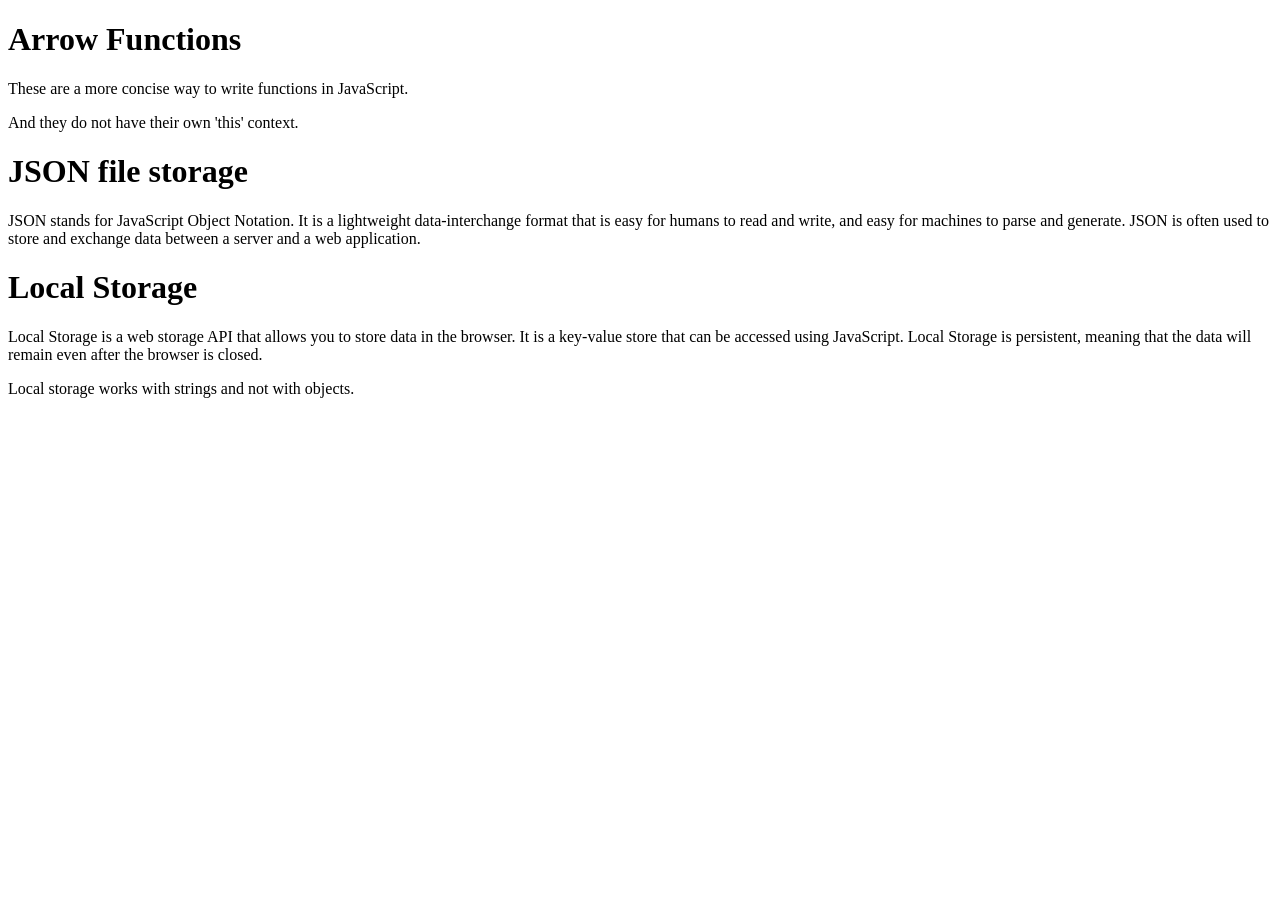
<file: Arrowfunct.html>
<!DOCTYPE html>
<html lang="en">
<head>
    <meta charset="UTF-8">
    <meta name="viewport" content="width=device-width, initial-scale=1.0">
    <title>Arrow Functions</title>
</head>
<body>
    <h1>Arrow Functions</h1>
    <p>These are a more concise way to write functions in JavaScript.</p>
    <p>And they do not have their own 'this' context.</p>

    <h1>JSON file storage</h1>
    <p>JSON stands for JavaScript Object Notation. It is a lightweight data-interchange format that is easy for humans to read and write, and easy for machines to parse and generate. JSON is often used to store and exchange data between a server and a web application.</p>

 
    <h1>Local Storage</h1>
    <p>Local Storage is a web storage API that allows you to store data in the browser. It is a key-value store that can be accessed using JavaScript. Local Storage is persistent, meaning that the data will remain even after the browser is closed.</p>
    <p>Local storage works with strings and not with objects.</p>







    <script src="Arrowfunc.js"></script>
</body>
</html>
</file>
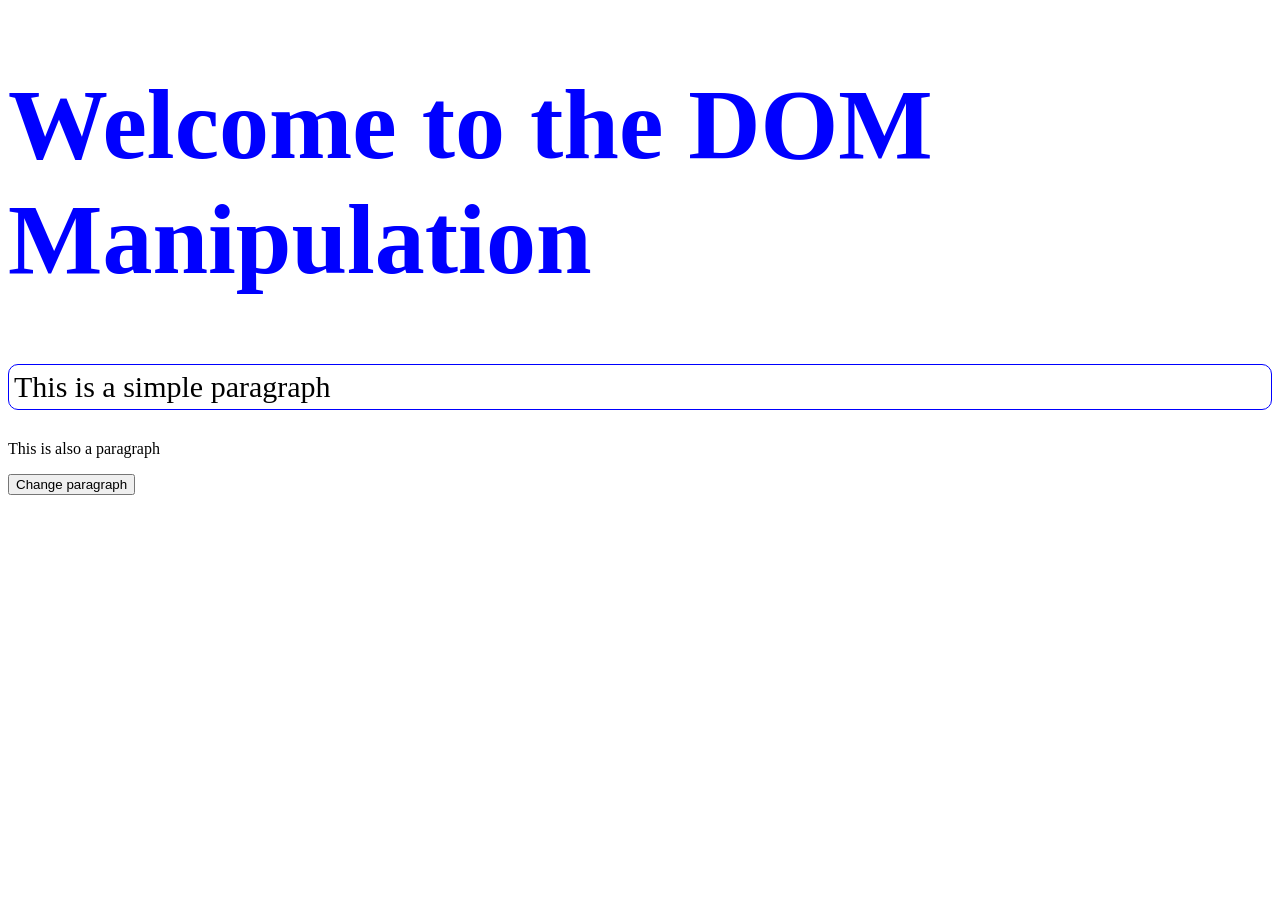
<file: JS-DOM/index2.html>
<!DOCTYPE html>
<html lang="en">
<head>
    <meta charset="UTF-8">
    <meta name="viewport" content="width=device-width, initial-scale=1.0">
    <link rel="stylesheet" href="style2.css">
    <title>JS-Dom</title>
</head>
<body>
    <h1 class="h1" id="main-heading"><u>Hello, world of DOM.</u></h1>
    <P class="p1 intro-paragraph">This is a simple paragraph</P>
<!-- //can use the content editable attribute to make the content of an element editable by the user. 
//This can be useful for creating a simple text editor or for allowing users to edit the content of a 
//webpage without having to use a separate form or input field. When an element is set to contenteditable, 
//the user can click on it and start typing to edit the content. The changes made by the user will be reflected 
//in the DOM and can be accessed using JavaScript.

//innerHTML, shows whats inside an element, including the HTML tags. textContent, shows only the text content of an element, without the HTML tags.
//innerHTML shows exactly whats inside the element.     -->
    <p class="intro-paragraph" contenteditable="true">This is also a paragraph</P>

    <button id="change-paragraph">Change paragraph</button>


    <script src="main.js"></script>
    
</body>
</html>
</file>
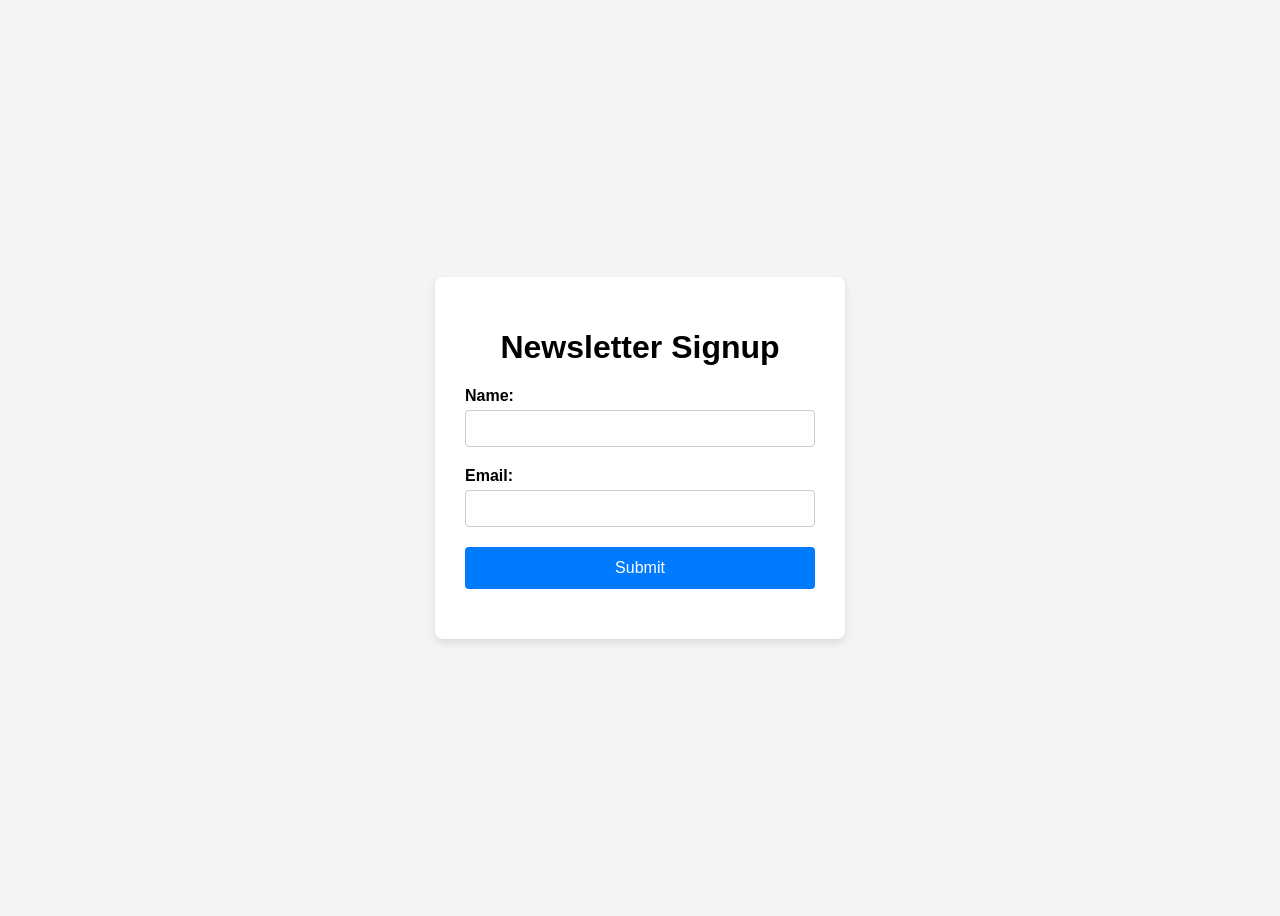
<file: JS-FORM/form.html>
<!DOCTYPE html>
<html lang="en">
<head>
    <meta charset="UTF-8">
    <meta name="viewport" content="width=device-width, initial-scale=1.0">
    <link rel="stylesheet" href="styleForm.css">
    <title>JS-FORM</title>
</head>
<body>
    <div class="container">
        <h1>Newsletter Signup</h1>
        <form id="signup-form">
            <div class="form-group">
                <label for="name">Name:</label>
                <input type="text" id="name" name="name">
            </div>
            <div class="form-group">
                <label for="email">Email:</label>
                <input type="email" id="email" name="email">
            </div>
            <button type="submit">Submit</button>
        </form>
        <div id="message-area"></div>
    </div>





    <script src="form.js"></script>
</body>
</html>
</file>
<file: JS-DOM/style2.css>
.p1{
    border: 1px solid blue;
    border-radius: 10px;
    padding: 5px;
    font-size: 30px;
}

.h1{
    font-family: Cambria, Cochin, Georgia, Times, 'Times New Roman', serif;
    font-size: 70px;
}
</file>
<file: JS-FORM/styleForm.css>
body {
    font-family: sans-serif;
    display: flex;
    justify-content: center;
    align-items: center;
    height: 100vh;
    background-color: #f4f4f4;
}
.container {
    background-color: white;
    padding: 30px;
    border-radius: 8px;
    box-shadow: 0 4px 8px rgba(0, 0, 0, 0.1);
    width: 350px;
    text-align: center;
}
.form-group {
    margin-bottom: 20px;
}
label {
    display: block;
    text-align: left;
    margin-bottom: 5px;
    font-weight: bold;
}
input[type="text"], input[type="email"] {
    width: 100%;
    padding: 10px;
    border: 1px solid #ccc;
    border-radius: 4px;
    box-sizing: border-box; /* Good practice */
}
button {
    width: 100%;
    padding: 12px;
    border: none;
    border-radius: 4px;
    background-color: #007bff;
    color: white;
    font-size: 16px;
    cursor: pointer;
}
#message-area {
    margin-top: 20px;
    font-weight: bold;
}
.success {
    color: #28a745;
}
.error {
    color: #dc3545;
}
</file>
